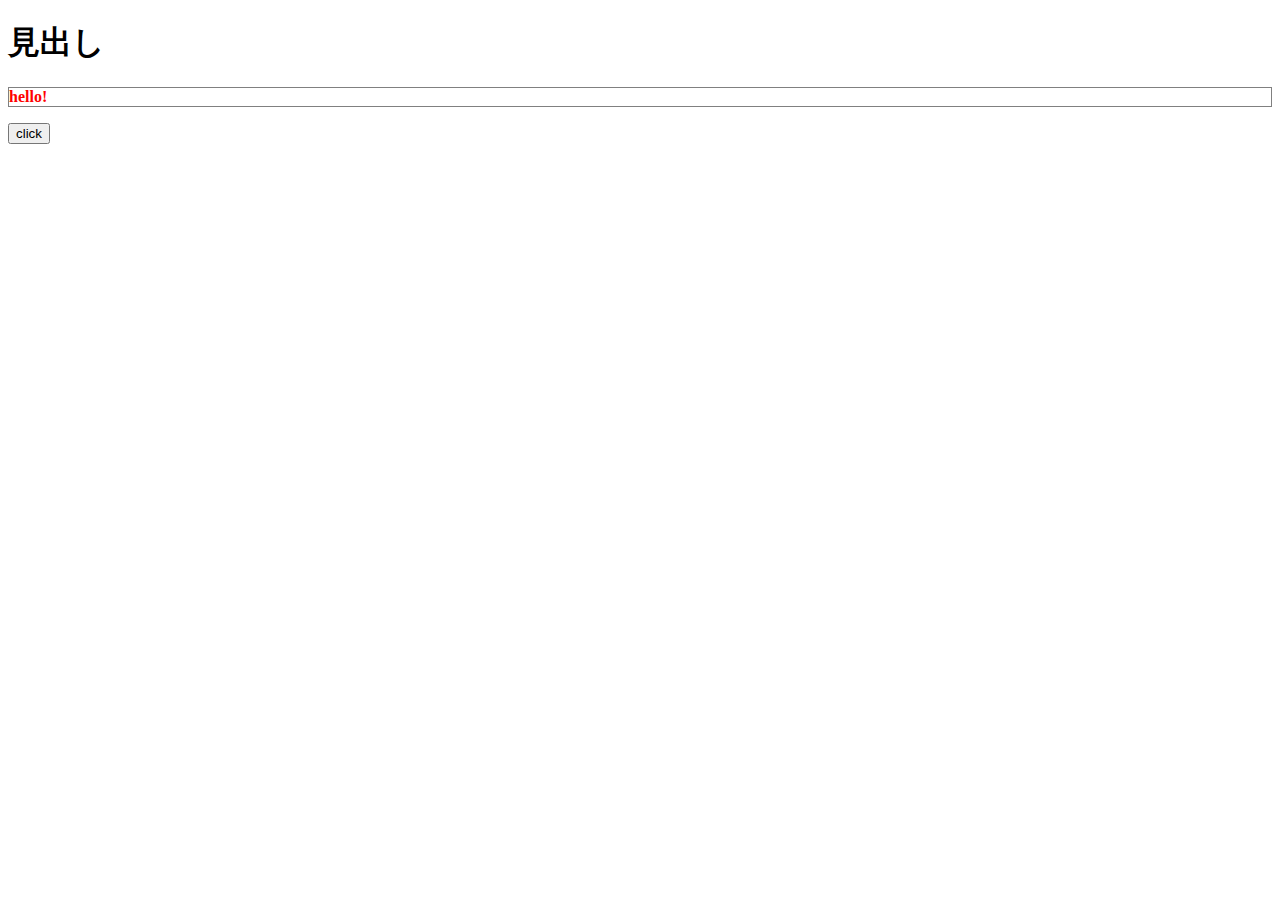
<file: dotinstall/javascript/index.html>
<!DOCTYPE html>
<html lang="ja">
<head>
    <meta charset="utf-8">
    <title>JavaScriptの練習</title>
    <style>
    .myStyle {
        font-weight: bold;
        border: 1px solid gray;
    }
</style>
</head>
<body>

  <h1>見出し</h1>
  <p id="msg">こんにちは</p>

  <button id="add">click</button>
  
  <script src="myscript.js"></script>

</body>
</html>
</file>
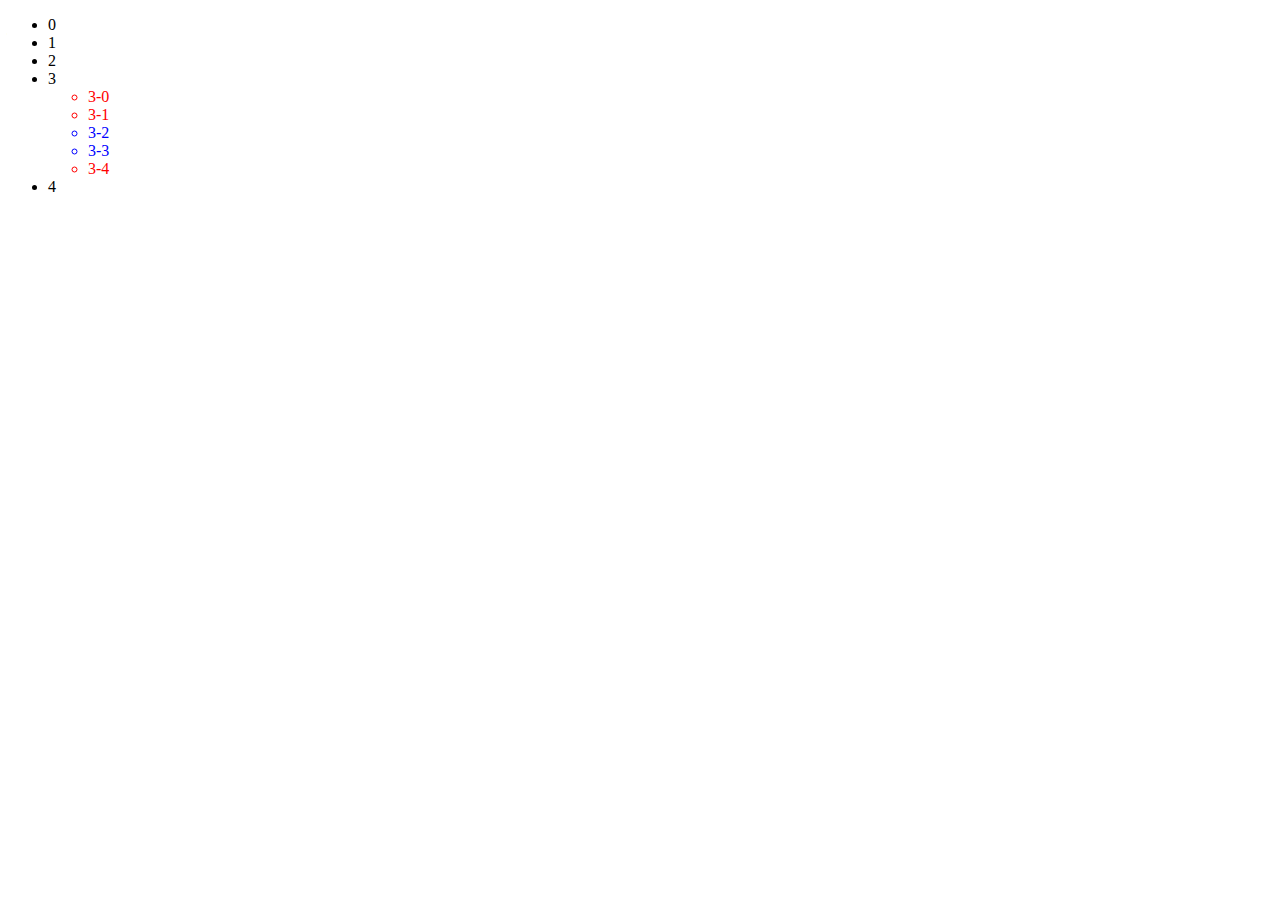
<file: dotinstall/jquery/index.html>
<!DOCTYPE html>
<html lang="ja">
<head>
    <meta charset="utf-8">
    <title>jQueryの練習</title>
    <style>
    .myStyle {
        font-weight: bold;
        border: 1px solid gray;
    }
</style>
</head>
<body>

  <p>jQueryの練習</p>
  <ul id="main">
    <li>0</li>
    <li>1</li>
    <li>2</li>
    <li>3
      <ul id="sub">
          <li>3-0</li>
          <li>3-1</li>
          <li class="item">3-2</li>
          <li class="item">3-3</li>
          <li>3-4</li>
      </ul>
    </li>
    <li>4</li>
  </ul>
  <script src="http://code.jquery.com/jquery-1.10.1.min.js"></script>
  <script>
    //$(document).ready(function()) {
    $(function() {
          // セレクタ:処理対象となるDOM要素
          // メソッド:処理
          // メソッドチェーン
          // セレクタ.メソッド
          // id #main
          // class .item
          $('p').css('color','red').hide('slow')
          $('#sub').css('color','red')
          $("#sub .item").css('color','blue')


    });
    </script>
</body>
</html>
</file>
